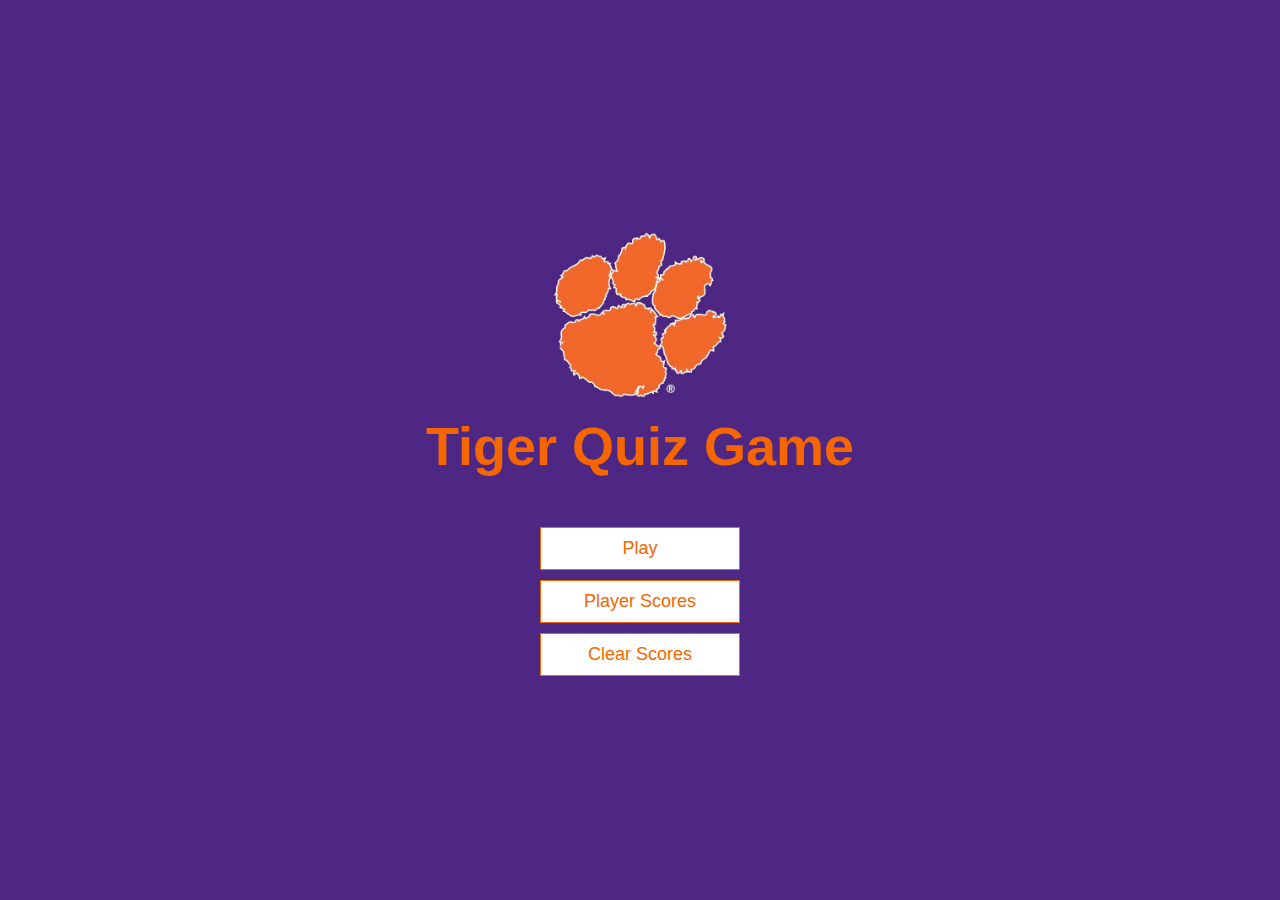
<file: index.html>
<!DOCTYPE html>
<html lang="en">
  <head>
    <meta charset="UTF-8" />
    <meta name="viewport" content="width=device-width, initial-scale=1.0" />
    <meta http-equiv="X-UA-Compatible" content="ie=edge" />
    <title>Tiger Quiz Game</title>
    <link rel="stylesheet" href="./app.css" />
    <link rel="icon" type="image/jpg" href="./assets/clemson-logo.jpg">
    <meta name="google-site-verification" content="iNzSj2wvdEOVu1PtrK5FfEiu_teOG2LQn5i3kg-xozQ" />
  </head>
  <script async src="https://pagead2.googlesyndication.com/pagead/js/adsbygoogle.js?client=ca-pub-3775445581945009"
     crossorigin="anonymous"></script>
  <body>
    <div class="container">
      <div id="home" class="flex-center flex-column">
        <img src="./assets/clemson-logo.jpg" width="200" height="200">
        <h1>Tiger Quiz Game</h1>
        <a class="btn" href="./game.html">Play</a>
        <a class="btn" href="./highscores.html">Player Scores</a>
        <button
          class="btn"
          id="clearScoreBtn"
        >Clear Scores </button>
      </div>
    </div>
  </body>
  <script>
    var button = document.getElementById("clearScoreBtn");

    button.addEventListener("click", function() {

      localStorage.removeItem("highScores");
    });
  </script>
</html>
</file>
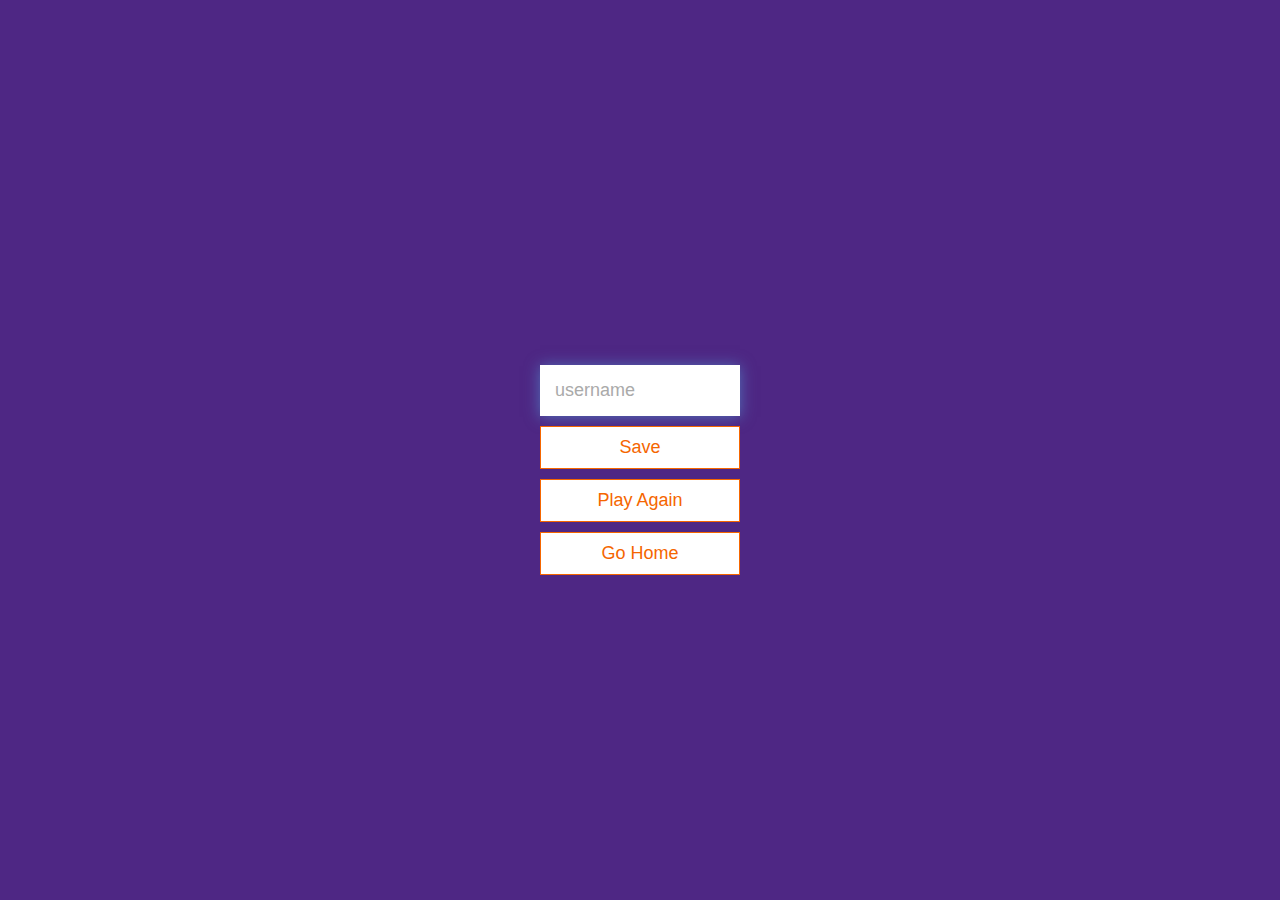
<file: end.html>
<!DOCTYPE html>
<html lang="en">
  <head>
    <meta charset="UTF-8" />
    <meta name="viewport" content="width=device-width, initial-scale=1.0" />
    <meta http-equiv="X-UA-Compatible" content="ie=edge" />
    <title>Congratulations!</title>
    <link rel="stylesheet" href="./app.css" />
    <link rel="icon" type="image/jpg" href="./assets/Congo.jpg">
  </head>
  <script async src="https://pagead2.googlesyndication.com/pagead/js/adsbygoogle.js?client=ca-pub-3775445581945009"
     crossorigin="anonymous"></script>
  <body>
    <div class="container">
      <div id="end" class="flex-center flex-column">
        <h1 id="finalScore"></h1>
        <form>
          <input
            type="text"
            name="username"
            id="username"
            placeholder="username"
          />
          <button
            type="submit"
            class="btn"
            id="saveScoreBtn"
            onclick="saveHighScore(event)"
            disabled
          >
            Save
          </button>
        </form>
        <a class="btn" href="./game.html">Play Again</a>
        <a class="btn" href="./index.html">Go Home</a>
      </div>
    </div>
    <script src="./end.js"></script>
  </body>
</html>
</file>
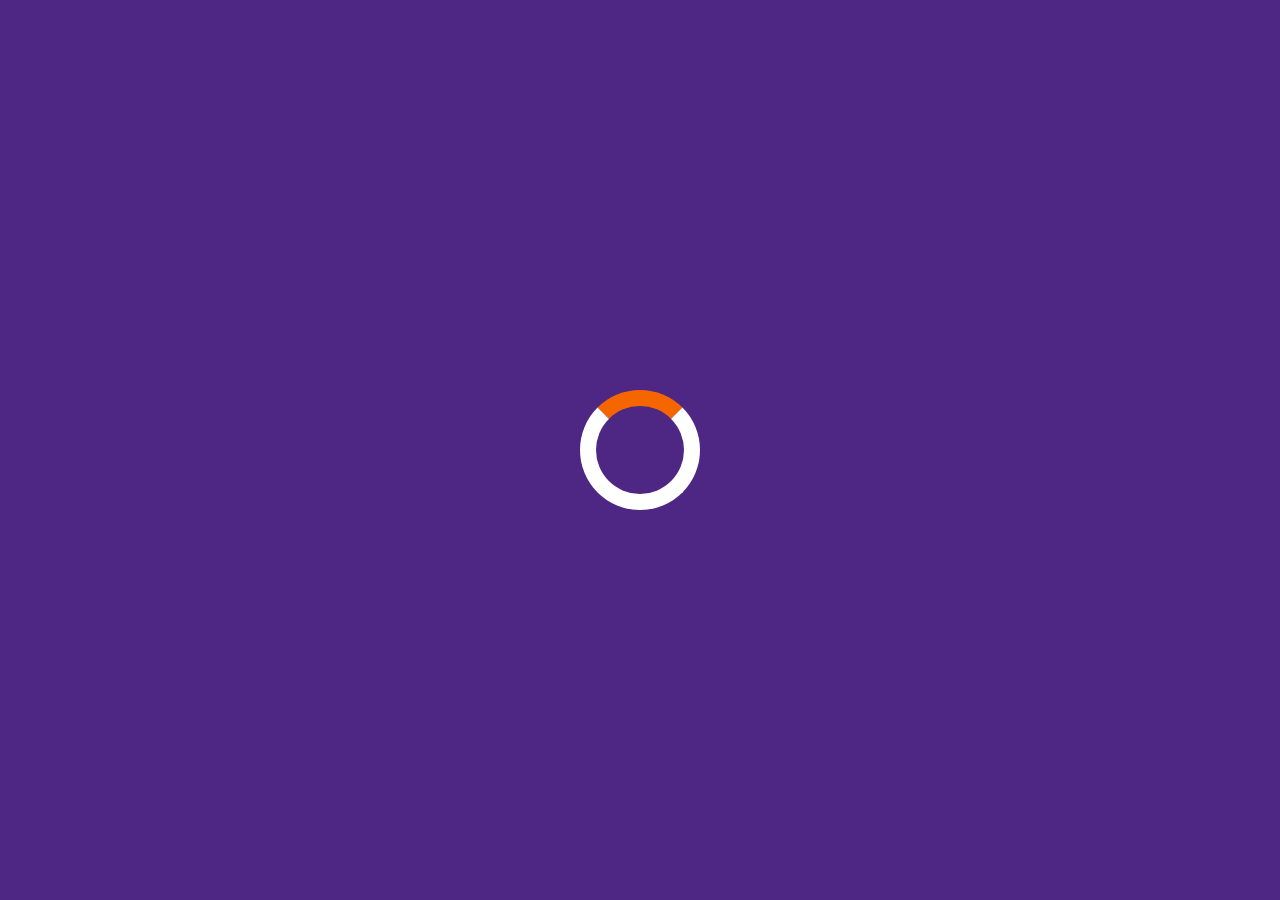
<file: game.html>
<!DOCTYPE html>
<html lang="en">
  <head>
    <meta charset="UTF-8" />
    <meta name="viewport" content="width=device-width, initial-scale=1.0" />
    <meta http-equiv="X-UA-Compatible" content="ie=edge" />
    <title>Tiger Quiz Game</title>
    <link rel="stylesheet" href="./app.css" />
    <link rel="stylesheet" href="./game.css" />
    <link rel="icon" type="image/jpg" href="./assets/clemson-logo.jpg">
  </head>
  <script async src="https://pagead2.googlesyndication.com/pagead/js/adsbygoogle.js?client=ca-pub-3775445581945009"
     crossorigin="anonymous"></script>
  <body>
    <div class="container">
      <div id="loader"></div>
      <div id="game" class="justify-center flex-column hidden">
        <div id="hud">
          <div id="hud-item">
            <p id="progressText" class="hud-prefix">
              Question
            </p>
            <div id="progressBar">
              <div id="progressBarFull"></div>
            </div>
          </div>
          <div id="hud-item">
            <p class="hud-prefix">
              Score
            </p>
            <h1 class="hud-main-text" id="score">
              0
            </h1>
          </div>
        </div>
        <h2 id="question"></h2>
        <div class="choice-container">
          <p class="choice-prefix">A</p>
          <p class="choice-text" data-number="1"></p>
        </div>
        <div class="choice-container">
          <p class="choice-prefix">B</p>
          <p class="choice-text" data-number="2"></p>
        </div>
        <div class="choice-container">
          <p class="choice-prefix">C</p>
          <p class="choice-text" data-number="3"></p>
        </div>
        <div class="choice-container">
          <p class="choice-prefix">D</p>
          <p class="choice-text" data-number="4"></p>
        </div>
      </div>
    </div>
    <script src="./game.js"></script>
  </body>
</html>
</file>
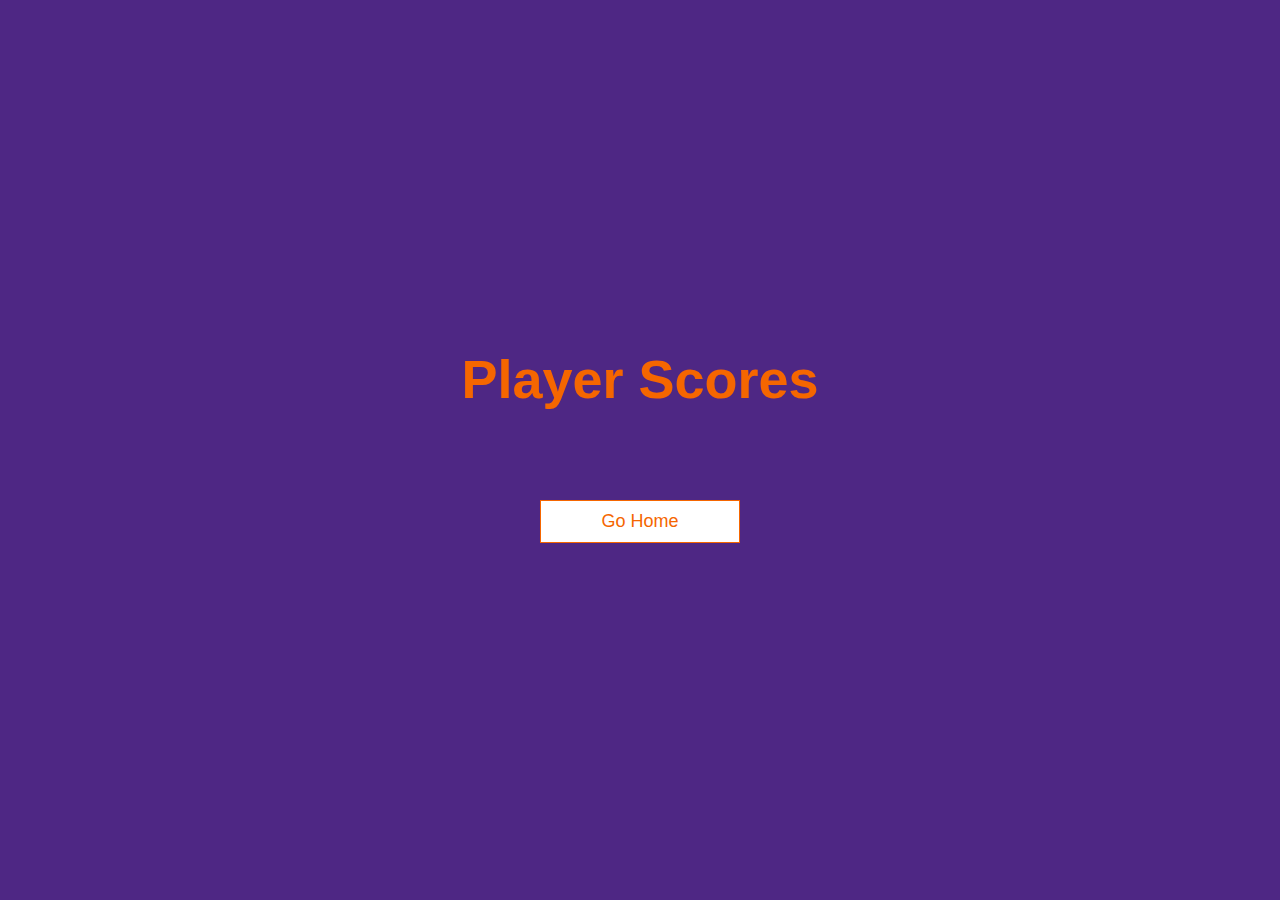
<file: highscores.html>
<!DOCTYPE html>
<html lang="en">
  <head>
    <meta charset="UTF-8" />
    <meta name="viewport" content="width=device-width, initial-scale=1.0" />
    <meta http-equiv="X-UA-Compatible" content="ie=edge" />
    <title>Player Scores</title>
    <link rel="stylesheet" href="./app.css" />
    <link rel="stylesheet" href="./highscores.css" />
    <link rel="icon" href="icon_path" type="image/x-icon">
  </head>
  <script async src="https://pagead2.googlesyndication.com/pagead/js/adsbygoogle.js?client=ca-pub-3775445581945009"
     crossorigin="anonymous"></script>
  <body>
    <div class="container">
      <div id="highScores" class="flex-center flex-column">
        <h1 id="finalScore">Player Scores</h1>
        <ul id="highScoresList"></ul>
        <a class="btn" href="./index.html">Go Home</a>
      </div>
    </div>
    <script src="./highscores.js"></script>
  </body>
</html>
</file>
<file: app.css>
:root {
  background-color: #4e2784;
  font-size: 62.5%;
}

* {
  box-sizing: border-box;
  font-family: Arial, Helvetica, sans-serif;
  margin: 0;
  padding: 0;
  color: #333;
}

h1,
h2,
h3,
h4 {
  margin-bottom: 1rem;
}

h1 {
  font-size: 5.4rem;
  color: #f56600;
  margin-bottom: 5rem;
}

h1 > span {
  font-size: 2.4rem;
  font-weight: 500;
}

h2 {
  font-size: 4.2rem;
  margin-bottom: 4rem;
  font-weight: 700;
}

h3 {
  font-size: 2.8rem;
  font-weight: 500;
}

/* UTILITIES */

.container {
  width: 100vw;
  height: 100vh;
  display: flex;
  justify-content: center;
  align-items: center;
  max-width: 80rem;
  margin: 0 auto;
  padding: 2rem;
}

.container > * {
  width: 100%;
}

.flex-column {
  display: flex;
  flex-direction: column;
}

.flex-center {
  justify-content: center;
  align-items: center;
}

.justify-center {
  justify-content: center;
}

.text-center {
  text-align: center;
}

.hidden {
  display: none;
}

/* BUTTONS */
.btn {
  font-size: 1.8rem;
  padding: 1rem 0;
  width: 20rem;
  text-align: center;
  border: 0.1rem solid #f56600;
  margin-bottom: 1rem;
  text-decoration: none;
  color: #f56600;
  background-color: white;
}

.btn:hover {
  cursor: pointer;
  box-shadow: 0 0.4rem 1.4rem 0 rgba(86, 185, 235, 0.5);
  transform: translateY(-0.1rem);
  transition: transform 150ms;
}

.btn[disabled]:hover {
  cursor: not-allowed;
  box-shadow: none;
  transform: none;
}

/* FORMS */
form {
  width: 100%;
  display: flex;
  flex-direction: column;
  align-items: center;
}

input {
  margin-bottom: 1rem;
  width: 20rem;
  padding: 1.5rem;
  font-size: 1.8rem;
  border: none;
  box-shadow: 0 0.1rem 1.4rem 0 rgba(86, 185, 235, 0.5);
}

input::placeholder {
  color: #aaa;
}
</file>
<file: game.css>
.choice-container {
  display: flex;
  margin-bottom: 0.5rem;
  width: 100%;
  font-size: 1.8rem;
  border: 0.1rem solid rgb(86, 165, 235, 0.25);
  background-color: white;
}

.choice-container:hover {
  cursor: pointer;
  box-shadow: 0 0.4rem 1.4rem 0 rgba(86, 185, 235, 0.5);
  transform: translateY(-0.1rem);
  transition: transform 150ms;
}

.choice-prefix {
  padding: 1.5rem 2.5rem;
  background-color: #f56600;
  color: white;
}

.choice-text {
  padding: 1.5rem;
  width: 100%;
}

.correct {
  background-color: #28a745;
}

.incorrect {
  background-color: #dc3545;
}

/* HUD */

#hud {
  display: flex;
  justify-content: space-between;
}

.hud-prefix {
  text-align: center;
  font-size: 2rem;
}

.hud-main-text {
  text-align: center;
}

#progressBar {
  width: 20rem;
  height: 4rem;
  border: 0.3rem solid #f56600;
  margin-top: 1.5rem;
}

#progressBarFull {
  height: 3.6rem;
  background-color: #f56600;
  width: 0%;
}

/* LOADER */
#loader {
  border: 1.6rem solid white;
  border-radius: 50%;
  border-top: 1.6rem solid #f56600;
  width: 12rem;
  height: 12rem;
  animation: spin 2s linear infinite;
}

@keyframes spin {
  0% {
    transform: rotate(0deg);
  }
  100% {
    transform: rotate(360deg);
  }
}

.hud-prefix {
  color: white;
}

#question {
  color: white;
}
</file>
<file: highscores.css>
#highScoresList {
  list-style: none;
  padding-left: 0;
  margin-bottom: 4rem;
}

.high-score {
  font-size: 2.8rem;
  margin-bottom: 0.5rem;
}

.high-score:hover {
  transform: scale(1.025);
}

.high-score {
  color: white;
}
</file>
